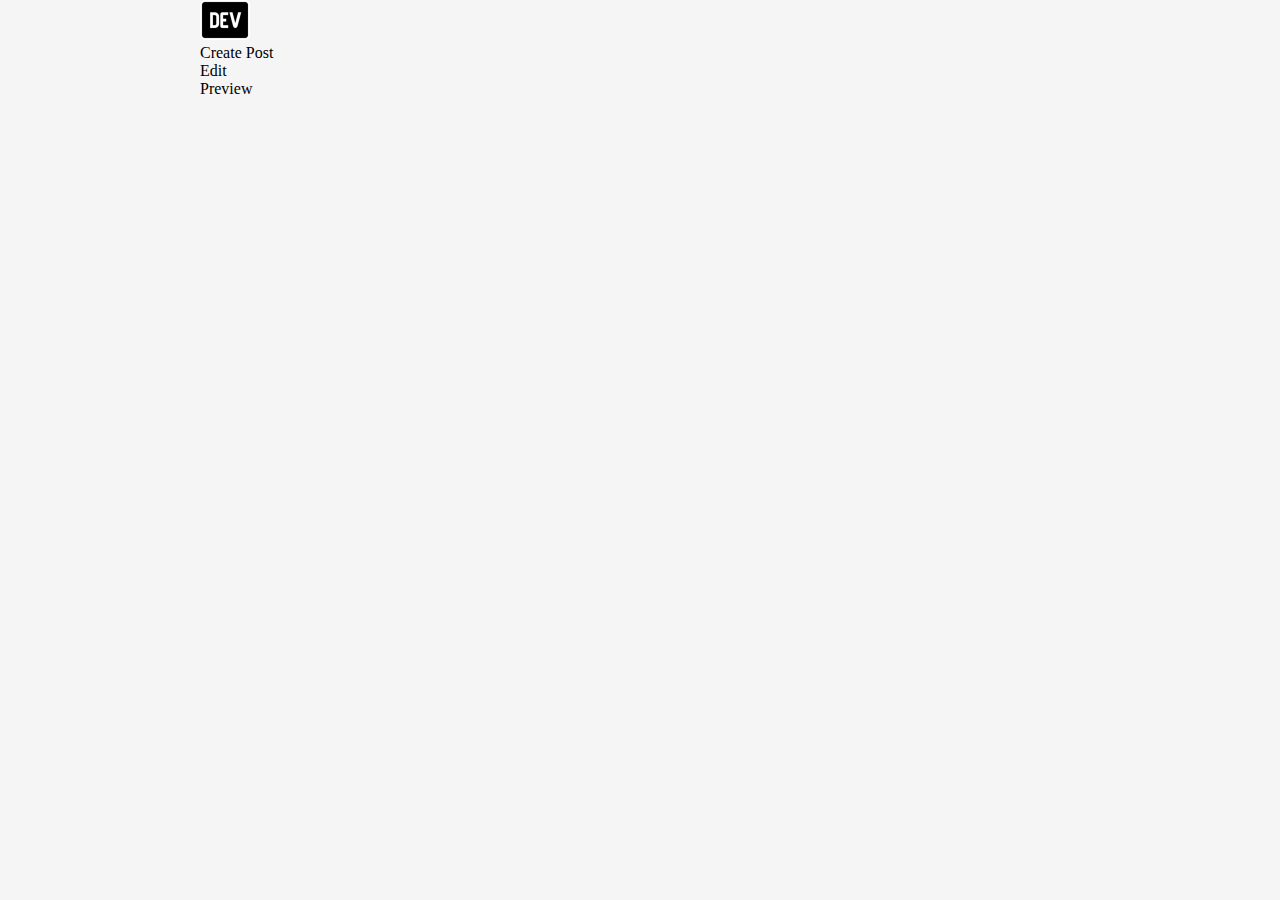
<file: post.html>
<!DOCTYPE html>
<html lang="en">
<head>
    <meta charset="UTF-8">
    <meta http-equiv="X-UA-Compatible" content="IE=edge">
    <meta name="viewport" content="width=device-width, initial-scale=1.0">
    <link
      href="https://cdn.jsdelivr.net/npm/bootstrap@5.1.3/dist/css/bootstrap.min.css"
      rel="stylesheet"
      integrity="sha384-1BmE4kWBq78iYhFldvKuhfTAU6auU8tT94WrHftjDbrCEXSU1oBoqyl2QvZ6jIW3"
      crossorigin="anonymous"
    />
    <link rel="stylesheet" href="css/post.css">
    <title>Submit Post</title>
</head>
<body>
    <header>
        <nav>
            <div class="row">
                <div class="col-1 mt-2 ms-2">
                    <img class="dev__logo" src="images/devlogo.png" alt="">
                </div>
                <div class="col-5 mt-3 create__post">
                    <div><p>Create Post</p></div>
<!--                     <p>Create Post</p> -->
                </div>
                <div class="col-1 mt-2 edit__btn">
                    <p>Edit</p>
                </div>
                <div class="col-1 mt-2 preview__btn">
                    <p>Preview</p>
                </div>
            </div>
        </nav>
    </header>










    <script
    src="https://cdn.jsdelivr.net/npm/bootstrap@5.1.3/dist/js/bootstrap.bundle.min.js"
    integrity="sha384-ka7Sk0Gln4gmtz2MlQnikT1wXgYsOg+OMhuP+IlRH9sENBO0LRn5q+8nbTov4+1p"
    crossorigin="anonymous"
  ></script>
    
</body>
</html>
</file>
<file: css/post.css>
* {
  font-family: inherit;
  margin: 0;
  padding: 0;
  box-sizing: border-box;
}

body {
  background-color: #f5f5f5;
}

nav {
    margin-left: 200px;
  height: 56px;
  width: auto;
  background-color: #f5f5f5;
  margin-bottom: 30px;
}

.dev__logo {
    width: 50px;
    height: 40px;
}

.create__post {
/*     margin-left: -90px; */
}

.edit__btn {
    /* margin-right: -110px; */
}
</file>
